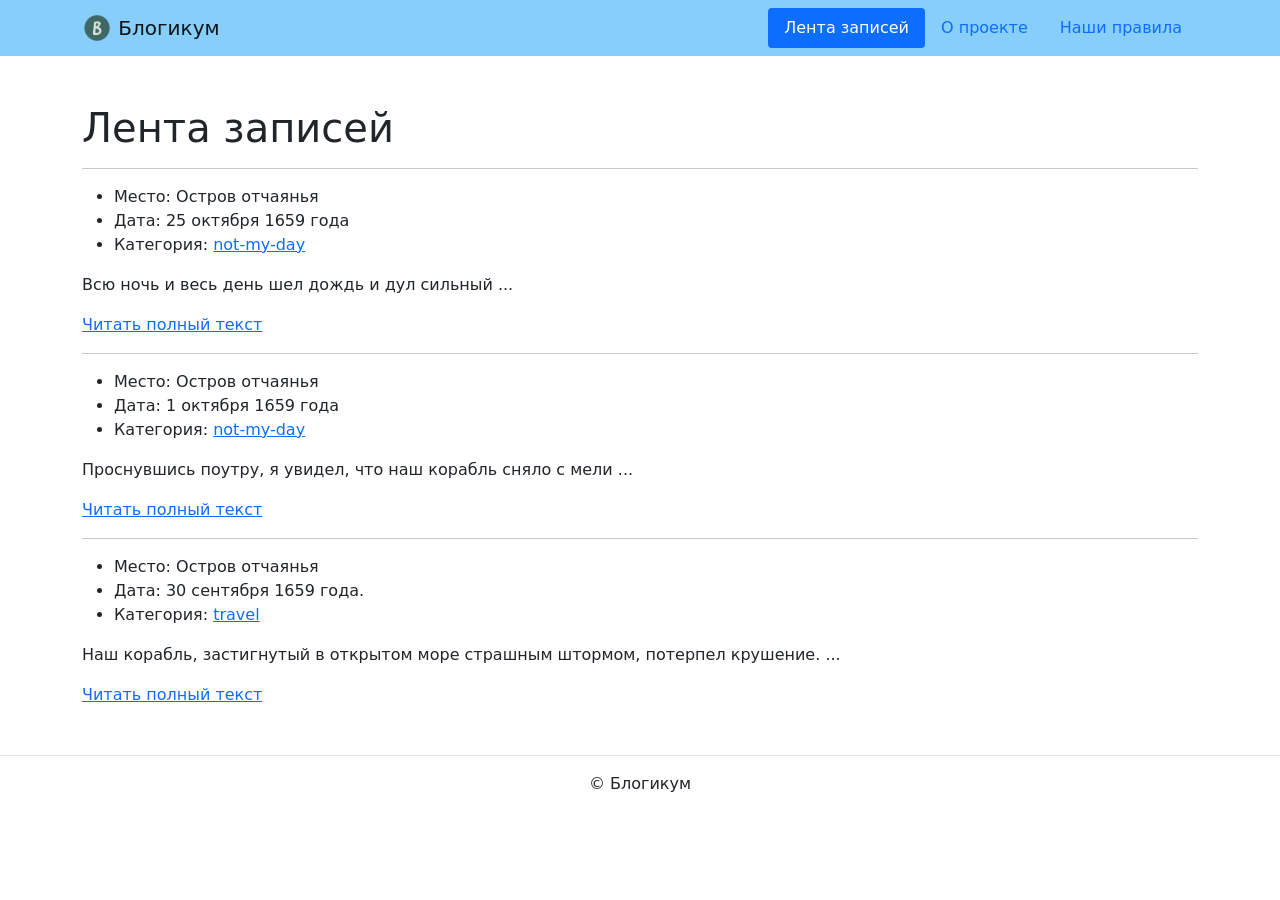
<file: html/index.html>
<!DOCTYPE html> 
<html lang="ru"> 
  <head>    
    <meta charset="utf-8">
    <meta name="viewport" content="width=device-width, initial-scale=1">
    <link rel="icon" href="img/fav/favicon.ico" type="image">
    <link rel="apple-touch-icon" sizes="180x180" href="img/fav/apple-touch-icon.png">
    <link rel="icon" type="image/png" sizes="32x32" href="img/fav/favicon-32x32.png">
    <link rel="icon" type="image/png" sizes="16x16" href="img/fav/favicon-16x16.png">
    <link rel="stylesheet" href="css/bootstrap.min.css">
    <title>Лента записей</title>
  </head>
  <body>	   
    <header>
      <nav class="navbar navbar-light" style="background-color: lightskyblue">
        <div class="container">
          <a class="navbar-brand" href="index.html">
            <img src="img/logo.png" width="30" height="30" class="d-inline-block align-top" alt="">
            Блогикум
          </a>        
          <ul class="nav  nav-pills">
            <li class="nav-item">
              <a class="nav-link active" href="index.html">
                Лента записей
              </a>
            </li>
            <li class="nav-item">              
              <a class="nav-link" href="about.html">
                О проекте
              </a>
            </li>
            <li class="nav-item">
              <a class="nav-link" href="rules.html">
                Наши правила
              </a>
            </li>
          </ul>      
        </div>
      </nav> 
    </header>
    <main>
      <div class="container py-5">
        <h1>Лента записей</h1>                        
        <!-- Перебираем в цикле все посты -->
        <hr>
        <article>
          <ul>
            <li>
              Место: Остров отчаянья              
            </li>
            <li>
              Дата: 25 октября 1659 года
            </li>
            <li>
              Категория: <a href="not-my-day">not-my-day</a>
            </li>
          </ul>          
          <!-- Первые 10 слов -->
          <p>
            Всю ночь и весь день шел дождь и дул сильный ...
          </p>
          <a href="detail.html">Читать полный текст</a>
        </article>
        <hr>
        <article>
          <ul>
            <li>
              Место: Остров отчаянья              
            </li>
            <li>
              Дата: 1 октября 1659 года
            </li>
            <li>
              Категория: <a href="not-my-day">not-my-day</a>
            </li>
          </ul>
          <!-- Первые 10 слов -->
          <p>
            Проснувшись поутру, я увидел, что наш корабль сняло с мели ...
          </p>
          <a href="detail.html">Читать полный текст</a>
        </article>
        <hr>
        <article>
          <ul>
            <li>
              Место: Остров отчаянья              
            </li>
            <li>
              Дата: 30 сентября 1659 года.
            </li>
            <li>
              Категория: <a href="travel">travel</a>
            </li>
          </ul>
          <!-- Первые 10 слов -->
          <p>
            Наш корабль, застигнутый в открытом море страшным штормом, потерпел крушение. ...
          </p>
          <a href="detail.html">Читать полный текст</a>
        </article>                 
      </div>
    </main>
    <footer class="border-top text-center py-3">
      <p>© Блогикум</p>    
    </footer>
  </body>
</html>
</file>
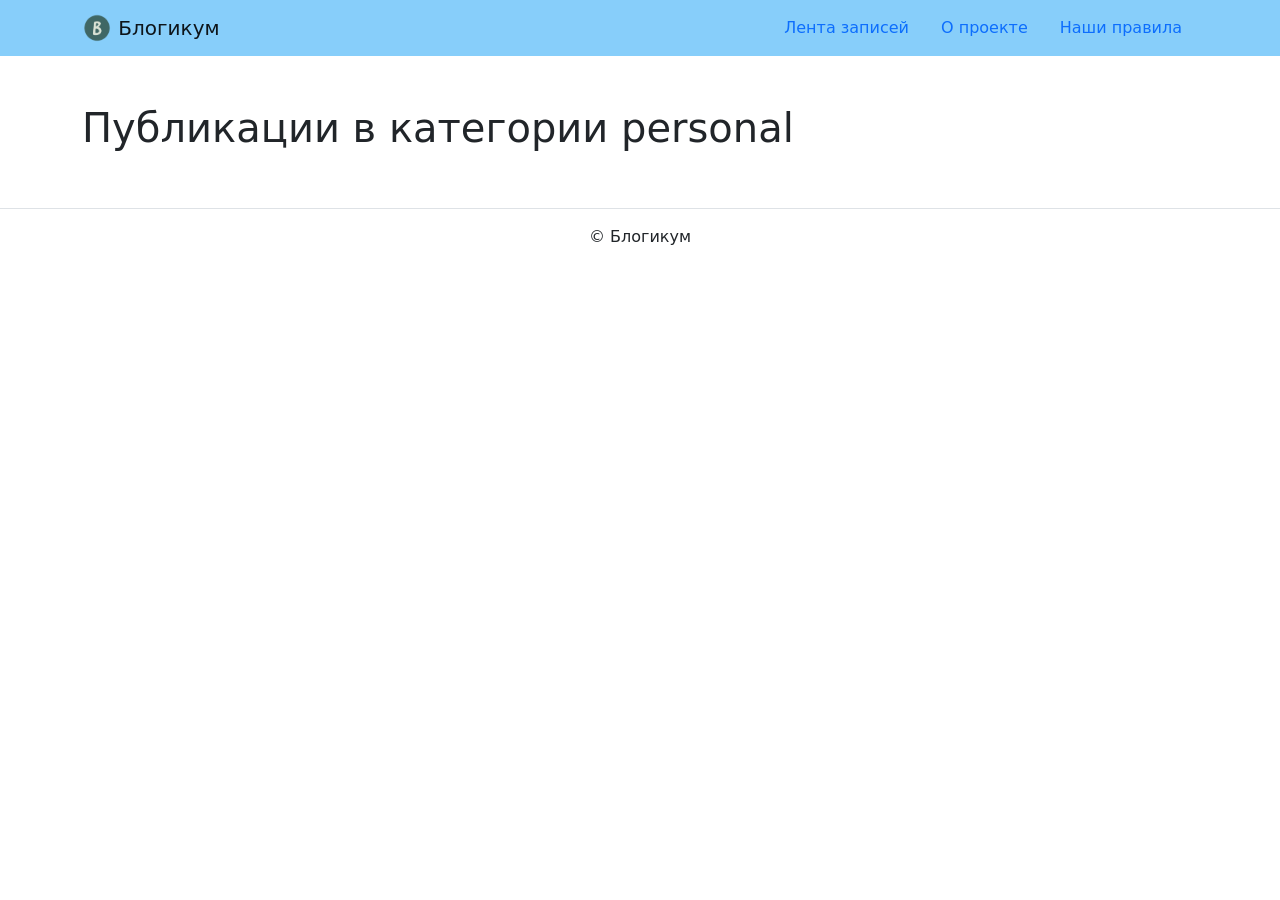
<file: html/category.html>
<!DOCTYPE html> 
<html lang="ru"> 
  <head>    
    <meta charset="utf-8">
    <meta name="viewport" content="width=device-width, initial-scale=1">
    <link rel="icon" href="img/fav/favicon.ico" type="image">
    <link rel="apple-touch-icon" sizes="180x180" href="img/fav/apple-touch-icon.png">
    <link rel="icon" type="image/png" sizes="32x32" href="img/fav/favicon-32x32.png">
    <link rel="icon" type="image/png" sizes="16x16" href="img/fav/favicon-16x16.png">
    <link rel="stylesheet" href="css/bootstrap.min.css">
    <title>Публикации в категории personal</title>
  </head>
  <body>	   
    <header>
      <nav class="navbar navbar-light" style="background-color: lightskyblue">
        <div class="container">
          <a class="navbar-brand" href="index.html">
            <img src="img/logo.png" width="30" height="30" class="d-inline-block align-top" alt="">
            Блогикум
          </a>        
          <ul class="nav  nav-pills">
            <li class="nav-item">
              <a class="nav-link" href="index.html">
                Лента записей
              </a>
            </li>
            <li class="nav-item">              
              <a class="nav-link" href="about.html">
                О проекте
              </a>
            </li>
            <li class="nav-item">
              <a class="nav-link" href="rules.html">
                Наши правила
              </a>
            </li>
          </ul>      
        </div>
      </nav> 
    </header>
    <main>
      <div class="container py-5">
        <h1>Публикации в категории personal</h1>   
      </div>
    </main>
    <footer class="border-top text-center py-3">
      <p>© Блогикум</p>    
    </footer>
  </body>
</html>
</file>
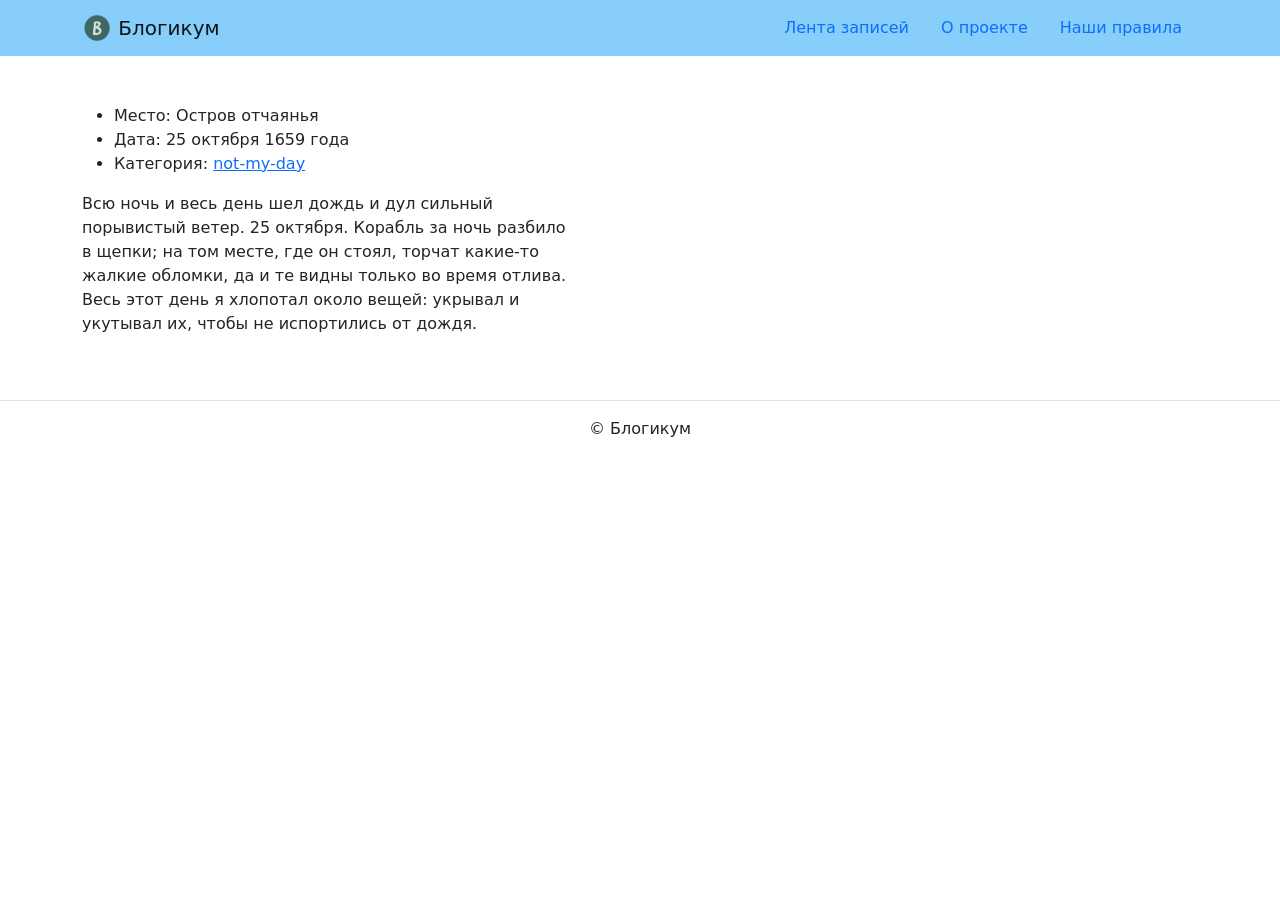
<file: html/detail.html>
<!DOCTYPE html> 
<html lang="ru"> 
  <head>    
    <meta charset="utf-8">
    <meta name="viewport" content="width=device-width, initial-scale=1">
    <link rel="icon" href="img/fav/favicon.ico" type="image">
    <link rel="apple-touch-icon" sizes="180x180" href="img/fav/apple-touch-icon.png">
    <link rel="icon" type="image/png" sizes="32x32" href="img/fav/favicon-32x32.png">
    <link rel="icon" type="image/png" sizes="16x16" href="img/fav/favicon-16x16.png">
    <link rel="stylesheet" href="css/bootstrap.min.css">
    <!-- Формируется из локации и даты -->
    <title>Остров отчаянья. 25 октября 1659 года</title>
  </head>
  <body>	   
    <header>
      <nav class="navbar navbar-light" style="background-color: lightskyblue">
        <div class="container">
          <a class="navbar-brand" href="index.html">
            <img src="img/logo.png" width="30" height="30" class="d-inline-block align-top" alt="">
            Блогикум
          </a>        
          <ul class="nav  nav-pills">
            <li class="nav-item">
              <a class="nav-link" href="index.html">
                Лента записей
              </a>
            </li>
            <li class="nav-item">              
              <a class="nav-link" href="about.html">
                О проекте
              </a>
            </li>
            <li class="nav-item">
              <a class="nav-link" href="rules.html">
                Наши правила
              </a>
            </li>
          </ul>      
        </div>
      </nav> 
    </header>
    <main>
      <div class="container py-5">
        <article>
          <ul>
            <li>
              Место: Остров отчаянья              
            </li>
            <li>
              Дата: 25 октября 1659 года
            </li>
            <li>
              Категория: <a href="not-my-day">not-my-day</a>
            </li>
          </ul>         
          <p>
            Всю ночь и весь день шел дождь и дул сильный <br>
            порывистый ветер. 25 октября.  Корабль за ночь разбило <br>
            в щепки; на том месте, где он стоял, торчат какие-то <br>
            жалкие обломки,  да и те видны только во время отлива. <br>
            Весь этот день я хлопотал  около вещей: укрывал и <br>
            укутывал их, чтобы не испортились от дождя.
          </p>          
        </article>                
      </div>
    </main>
    <footer class="border-top text-center py-3">
      <p>© Блогикум</p>    
    </footer>
  </body>
</html>
</file>
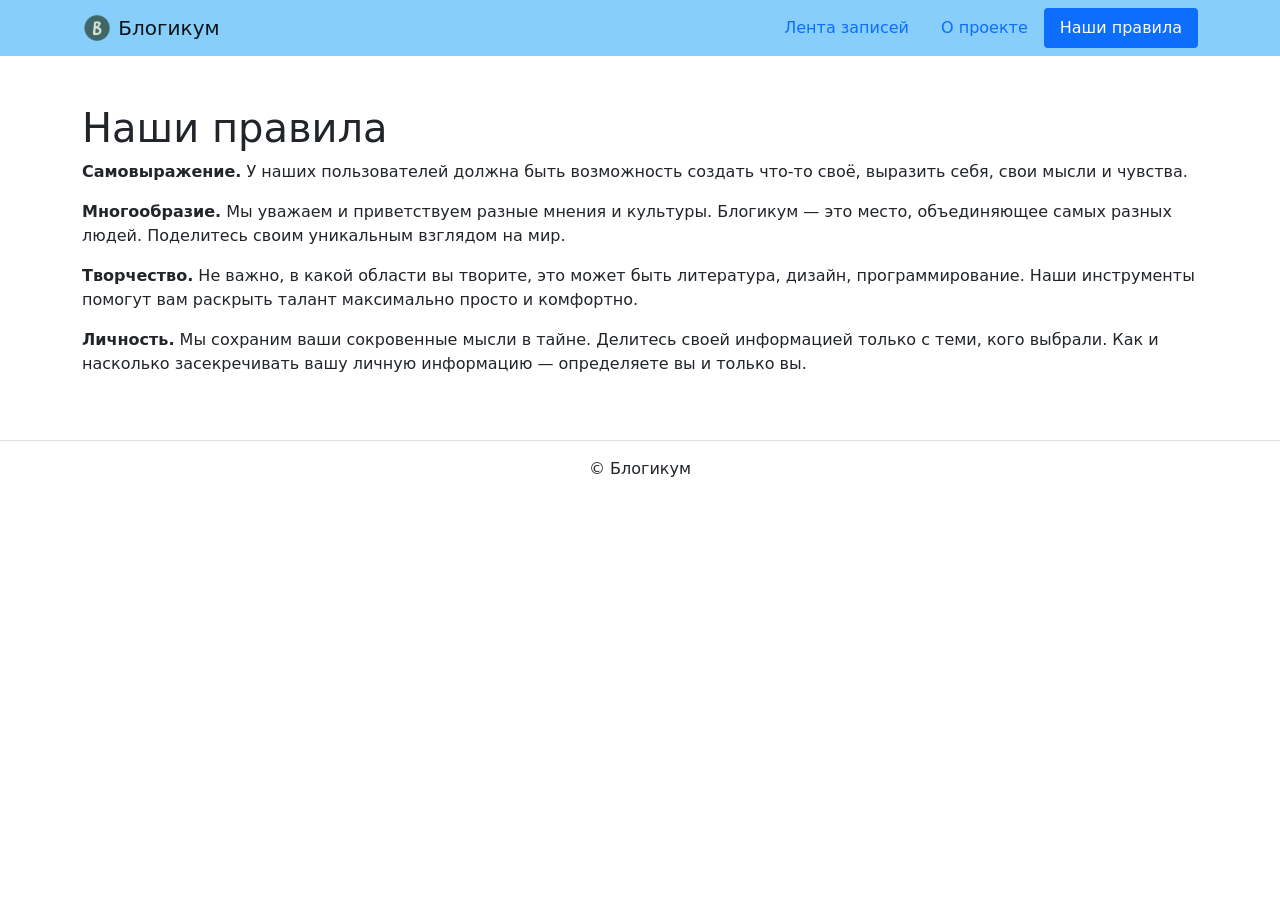
<file: html/rules.html>
<!DOCTYPE html> 
<html lang="ru"> 
  <head>    
    <meta charset="utf-8">
    <meta name="viewport" content="width=device-width, initial-scale=1">
    <link rel="icon" href="img/fav/favicon.ico" type="image">
    <link rel="apple-touch-icon" sizes="180x180" href="img/fav/apple-touch-icon.png">
    <link rel="icon" type="image/png" sizes="32x32" href="img/fav/favicon-32x32.png">
    <link rel="icon" type="image/png" sizes="16x16" href="img/fav/favicon-16x16.png">
    <link rel="stylesheet" href="css/bootstrap.min.css">
    <title>Наши правила</title>
  </head>
  <body>	   
    <header>
      <nav class="navbar navbar-light" style="background-color: lightskyblue">
        <div class="container">
          <a class="navbar-brand" href="index.html">
            <img src="img/logo.png" width="30" height="30" class="d-inline-block align-top" alt="">
            Блогикум
          </a>        
          <ul class="nav  nav-pills">
            <li class="nav-item">
              <a class="nav-link" href="index.html">
                Лента записей
              </a>
            </li>
            <li class="nav-item">              
              <a class="nav-link" href="about.html">
                О проекте
              </a>
            </li>
            <li class="nav-item">
              <a class="nav-link active" href="rules.html">
                Наши правила
              </a>
            </li>
          </ul>      
        </div>
      </nav> 
    </header>
    <main>
      <div class="container py-5">                        
        <h1>Наши правила</h1>
        <p>
          <b>Cамовыражение.</b> У наших пользователей должна 
          быть возможность создать что-то своё, выразить себя, 
          свои мысли и чувства.
        </p>
        <p>
          <b>Многообразие.</b> Мы уважаем и приветствуем разные 
          мнения и культуры. Блогикум — это место, объединяющее 
          самых разных людей. Поделитесь своим уникальным взглядом на мир.  
        </p>
        <p>
          <b>Творчество.</b> Не важно, в какой области вы творите, 
          это может быть литература, дизайн, программирование. 
          Наши инструменты помогут вам раскрыть талант максимально 
          просто и комфортно.   
        </p>
        <p>
          <b>Личность.</b> Мы сохраним ваши сокровенные мысли в тайне. 
          Делитесь своей информацией только с теми, кого выбрали. 
          Как и насколько засекречивать вашу личную информацию — 
          определяете вы и только вы.  
        </p>
      </div>
    </main>
    <footer class="border-top text-center py-3">
      <p>© Блогикум</p>    
    </footer>
  </body>
</html>
</file>
